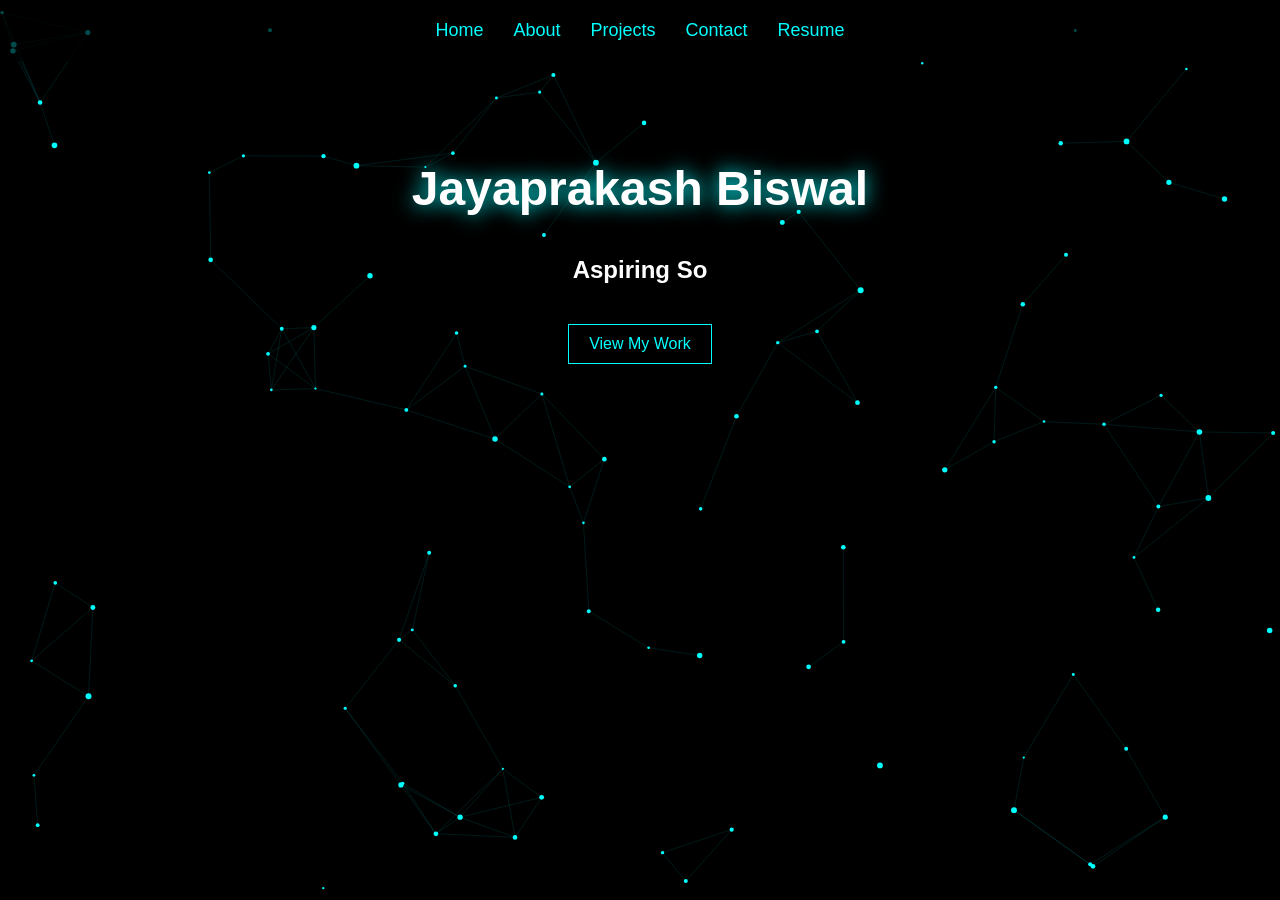
<file: My portfolio/index.html>
<!DOCTYPE html>
<html lang="en">
<head>
  <meta charset="UTF-8">
  <title>Jayaprakash portfolio</title>
  <link rel="stylesheet" href="style.css">
</head>
<body>
<canvas id="bg"></canvas>
<nav>
  <a href="index.html">Home</a>
  <a href="about.html">About</a>
  <a href="projects.html">Projects</a>
  <a href="contact.html">Contact</a>
  <a href="resume.html">Resume</a>
</nav>

<section class="hero">
  <h1 class="glow">Jayaprakash Biswal</h1>
  <h2 id="typing"></h2>
  <a href="projects.html" class="btn">View My Work</a>
</section>

<canvas id="bg"></canvas>

<script src="script.js"></script>
</body>
</html>
</file>
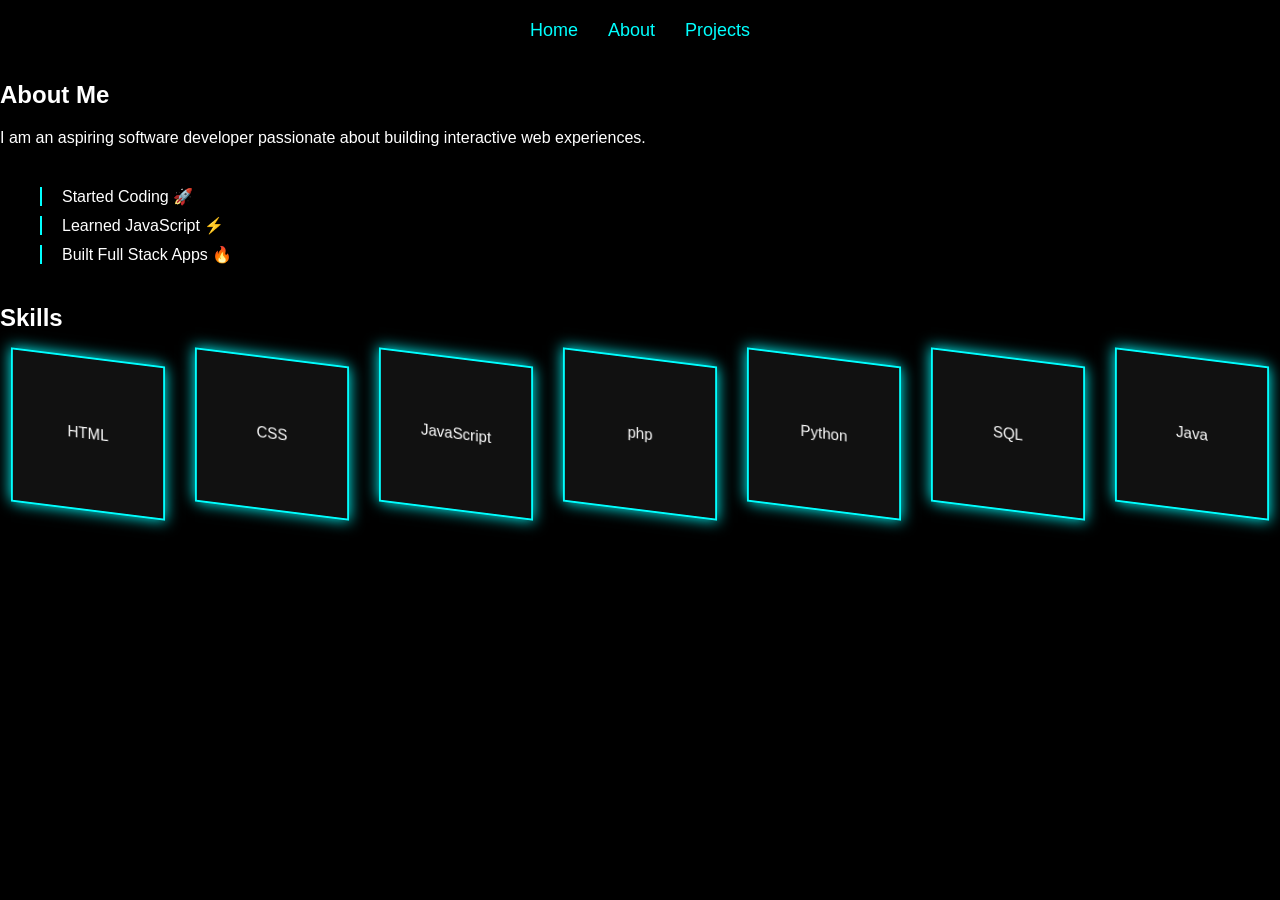
<file: My portfolio/about.html>
<!DOCTYPE html>
<html lang="en">
<head>
  <title>About Me</title>
  <link rel="stylesheet" href="style.css">
</head>
<body>

<nav>
  <a href="index.html">Home</a>
  <a href="about.html">About</a>
  <a href="projects.html">Projects</a>
</nav>

<section class="about">
  <h1>About Me</h1>
  <p>I am an aspiring software developer passionate about building interactive web experiences.</p>

  <div class="timeline">
    <div class="timeline-item">Started Coding 🚀</div>
    <div class="timeline-item">Learned JavaScript ⚡</div>
    <div class="timeline-item">Built Full Stack Apps 🔥</div>
  </div>

  <h2>Skills</h2>
  <div class="skill-grid">
    <div class="card">HTML</div>
    <div class="card">CSS</div>
    <div class="card">JavaScript</div>
    <div class="card">php</div>
  
    <div class="card">Python</div>
    <div class="card">SQL</div>
    <div class="card">Java</div>
  </div>
</section>

<script src="script.js"></script>
</body>
</html>
</file>
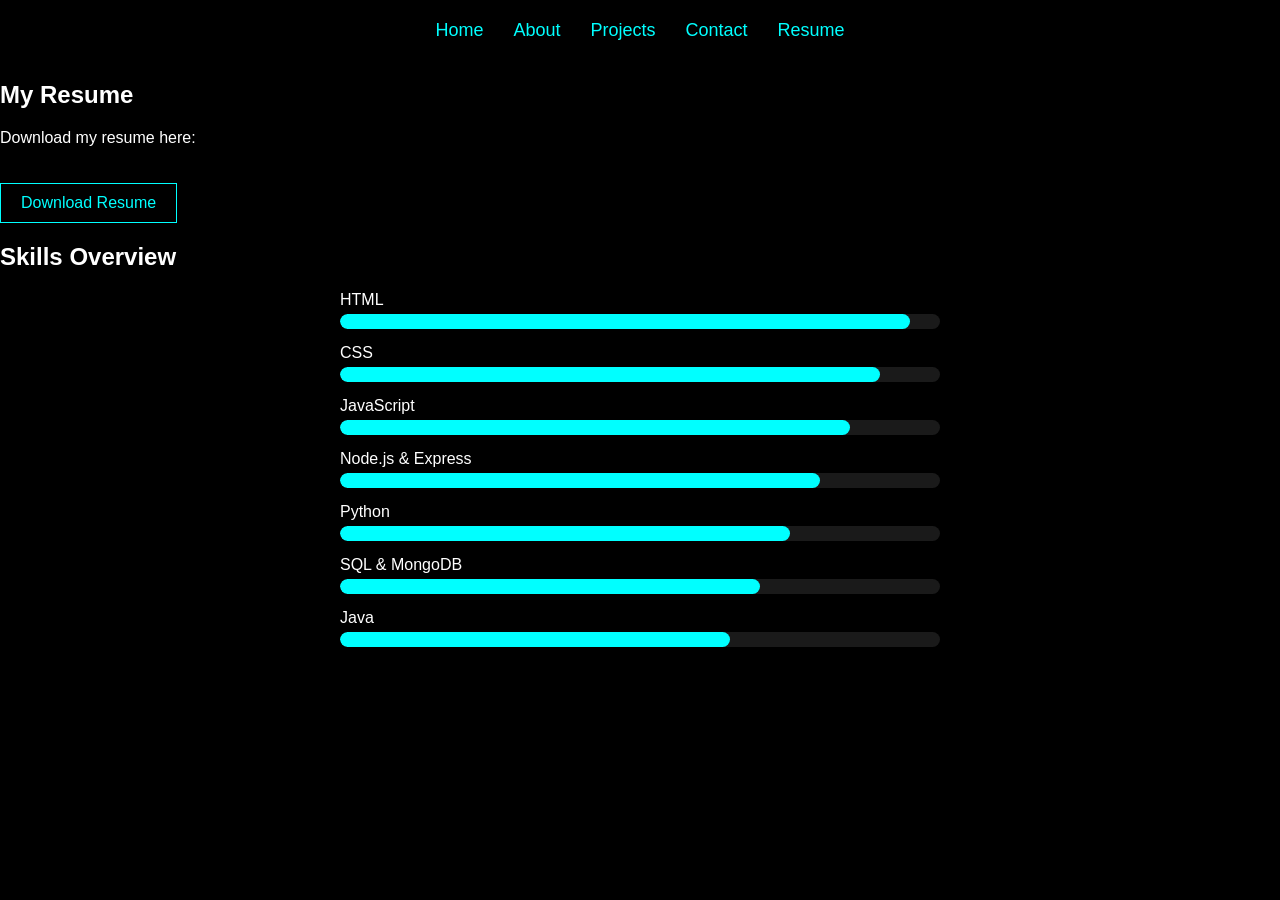
<file: My portfolio/contact.html>
<!DOCTYPE html>
<html lang="en">
<head>
  <title>Resume</title>
  <link rel="stylesheet" href="style.css">
</head>
<body>

<nav>
  <a href="index.html">Home</a>
  <a href="about.html">About</a>
  <a href="projects.html">Projects</a>
  <a href="contact.html">Contact</a>
  <a href="resume.html">Resume</a>
</nav>

<section class="resume">
  <h1>My Resume</h1>

  <p>Download my resume here:</p>
  <a href="resume.pdf" download class="btn">Download Resume</a>

  <h2>Skills Overview</h2>
  <div class="skill-bars">
    <div class="skill">
      <span>HTML</span>
      <div class="bar"><div style="width: 95%;"></div></div>
    </div>
    <div class="skill">
      <span>CSS</span>
      <div class="bar"><div style="width: 90%;"></div></div>
    </div>
    <div class="skill">
      <span>JavaScript</span>
      <div class="bar"><div style="width: 85%;"></div></div>
    </div>
    <div class="skill">
      <span>Node.js & Express</span>
      <div class="bar"><div style="width: 80%;"></div></div>
    </div>
    <div class="skill">
      <span>Python</span>
      <div class="bar"><div style="width: 75%;"></div></div>
    </div>
    <div class="skill">
      <span>SQL & MongoDB</span>
      <div class="bar"><div style="width: 70%;"></div></div>
    </div>
    <div class="skill">
      <span>Java</span>
      <div class="bar"><div style="width: 65%;"></div></div>
    </div>
  </div>
</section>

<script src="script.js"></script>
</body>
</html>
</file>
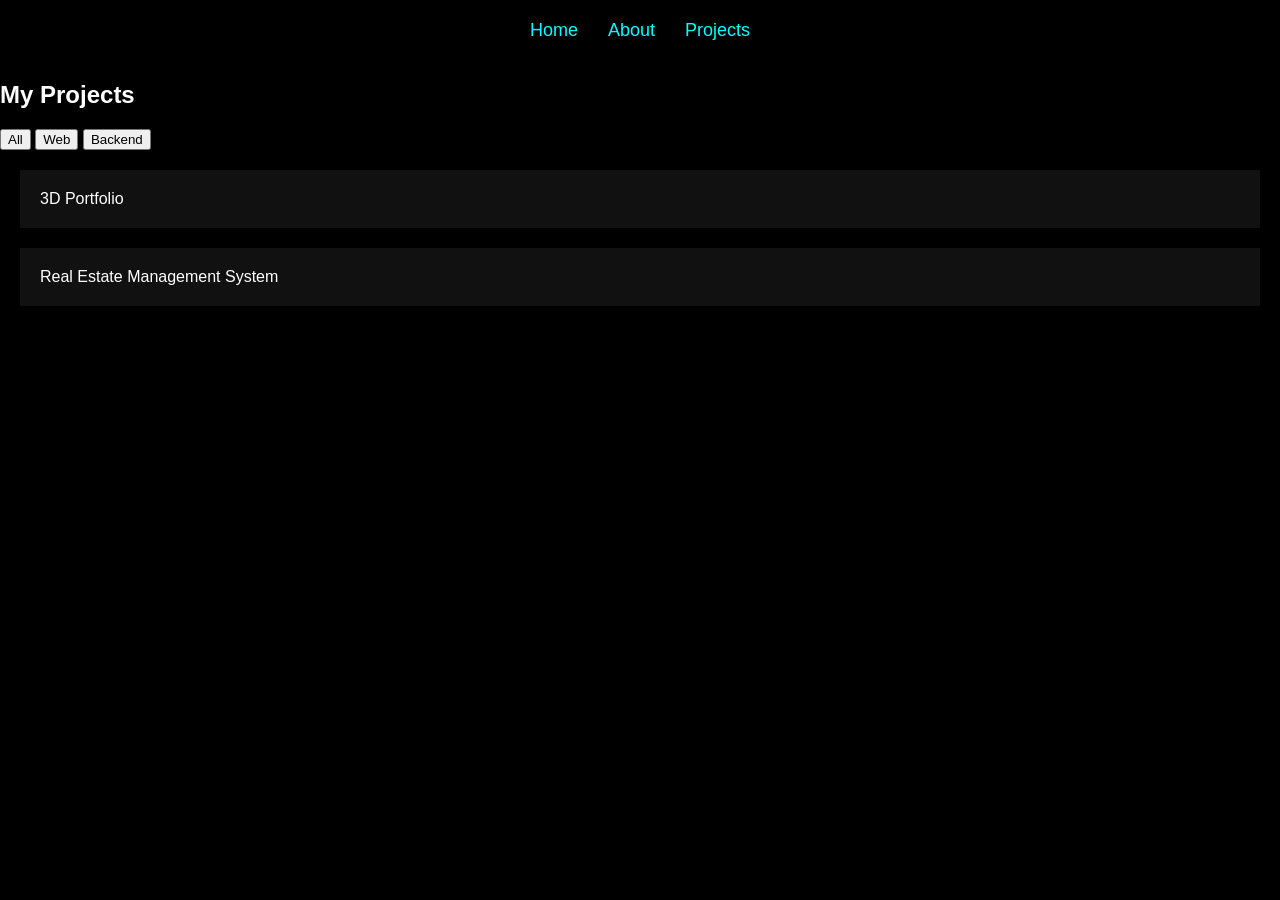
<file: My portfolio/project.html>
<!DOCTYPE html>
<html lang="en">
<head>
  <title>Projects</title>
  <link rel="stylesheet" href="style.css">
</head>
<body>

<nav>
  <a href="index.html">Home</a>
  <a href="about.html">About</a>
  <a href="projects.html">Projects</a>
</nav>

<section class="projects">
  <h1>My Projects</h1>

  <div class="filters">
    <button onclick="filter('all')">All</button>
    <button onclick="filter('web')">Web</button>
    <button onclick="filter('backend')">Backend</button>
  </div>

  <div id="project-list">
    <div class="project web">3D Portfolio</div>
    <div class="project backend">Real Estate Management System</div>
    
  </div>

</section>

<script src="script.js"></script>
</body>
</html>
</file>
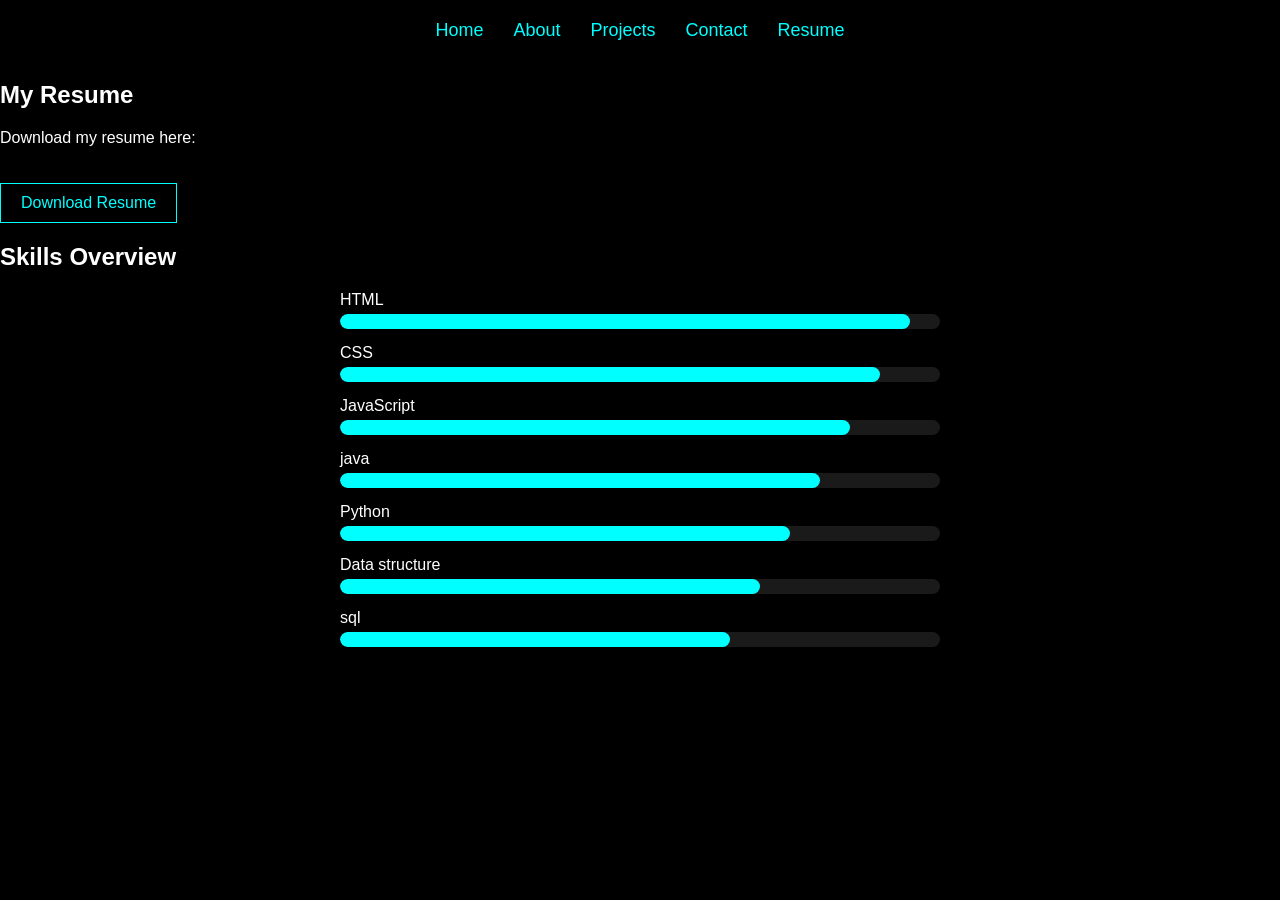
<file: My portfolio/resume.html>
<!DOCTYPE html>
<html lang="en">
<head>
  <title>Resume</title>
  <link rel="stylesheet" href="style.css">
</head>
<body>

<nav>
  <a href="index.html">Home</a>
  <a href="about.html">About</a>
  <a href="projects.html">Projects</a>
  <a href="contact.html">Contact</a>
  <a href="resume.html">Resume</a>
</nav>

<section class="resume">
  <h1>My Resume</h1>

  <p>Download my resume here:</p>
  <a href="RESUME.docx" download class="btn">Download Resume</a>

  <h2>Skills Overview</h2>
  <div class="skill-bars">
    <div class="skill">
      <span>HTML</span>
      <div class="bar"><div style="width: 95%;"></div></div>
    </div>
    <div class="skill">
      <span>CSS</span>
      <div class="bar"><div style="width: 90%;"></div></div>
    </div>
    <div class="skill">
      <span>JavaScript</span>
      <div class="bar"><div style="width: 85%;"></div></div>
    </div>
    <div class="skill">
      <span>java</span>
      <div class="bar"><div style="width: 80%;"></div></div>
    </div>
    <div class="skill">
      <span>Python</span>
      <div class="bar"><div style="width: 75%;"></div></div>
    </div>
    <div class="skill">
      <span>Data structure</span>
      <div class="bar"><div style="width: 70%;"></div></div>
    </div>
    <div class="skill">
      <span>sql</span>
      <div class="bar"><div style="width: 65%;"></div></div>
    </div>
  </div>
</section>

<script src="script.js"></script>
</body>
</html>
</file>
<file: My portfolio/style.css>
body {
  margin: 0;
  font-family: sans-serif;
  background: black;
  color: white;
}

/* NAVBAR */
nav {
  display: flex;
  justify-content: center;
  gap: 30px;
  padding: 20px;
  background: rgba(0,0,0,0.7);
}

nav a {
  color: cyan;
  text-decoration: none;
  font-size: 18px;
  position: relative;
}

nav a::after {
  content: "";
  width: 0%;
  height: 2px;
  background: cyan;
  position: absolute;
  left: 0;
  bottom: -5px;
  transition: 0.3s;
}

nav a:hover::after {
  width: 100%;
}

/* HERO */
.hero {
  text-align: center;
  margin-top: 100px;
}

.glow {
  font-size: 3rem;
  text-shadow: 0 0 20px cyan;
}

.btn {
  padding: 10px 20px;
  border: 1px solid cyan;
  color: cyan;
  text-decoration: none;
  margin-top: 20px;
  display: inline-block;
}

/* SKILLS */
.skill-grid {
  display: flex;
  flex-wrap: wrap;
  gap: 20px;
  justify-content: center;
}
#bg {
  position: fixed;
  top: 0;
  left: 0;
  width: 100%;
  height: 100%;
  z-index: -1;
}

.card {
  padding: 20px;
  

  width: 120px;
  height: 120px;
  display: flex;
  align-items: center;
  justify-content: center;
  background: #111;
  border: 2px solid cyan;
  box-shadow: 0 0 15px cyan;
  transform: rotateX(20deg) rotateY(20deg);
  transition: 0.6s;
}


.card:hover {
  
  transform: rotateX(360deg) rotateY(360deg) scale(1.2);
  background: cyan;
  color: black;
}

/* TIMELINE */
.timeline {
  margin: 40px;
}

.timeline-item {
  margin: 10px 0;
  padding-left: 20px;
  border-left: 2px solid cyan;
}

/* PROJECTS */
.project {
  margin: 20px;
  padding: 20px;
  background: #111111;
  transition: 0.3s;
}

.project:hover {
  transform: translateX(10px);
}
/* ======================
   CONTACT FORM
   ====================== */
.contact {
  text-align: center;
  padding: 50px 20px;
}

.contact form {
  max-width: 500px;
  margin: 0 auto;
  display: flex;
  flex-direction: column;
  gap: 15px;
}

.contact input, 
.contact textarea {
  padding: 10px;
  border: 1px solid cyan;
  border-radius: 5px;
  background: transparent;
  color: white;
  font-size: 16px;
}

.contact button {
  padding: 10px;
  border: 1px solid cyan;
  color: cyan;
  background: transparent;
  cursor: pointer;
  transition: 0.3s;
}

.contact button:hover {
  background: cyan;
  color: black;
}

/* ======================
   SKILL BARS
   ====================== */
.skill-bars {
  max-width: 600px;
  margin: 20px auto;
  gap: 15px;
  display: flex;
  flex-direction: column;
}

.skill span {
  display: block;
  margin-bottom: 5px;
}

.skill .bar {
  width: 100%;
  height: 15px;
  background: rgba(255,255,255,0.1);
  border-radius: 10px;
  overflow: hidden;
}

.skill .bar div {
  height: 100%;
  background: cyan;
  width: 0;
  transition: 1s;
  border-radius: 10px;
}
</file>
